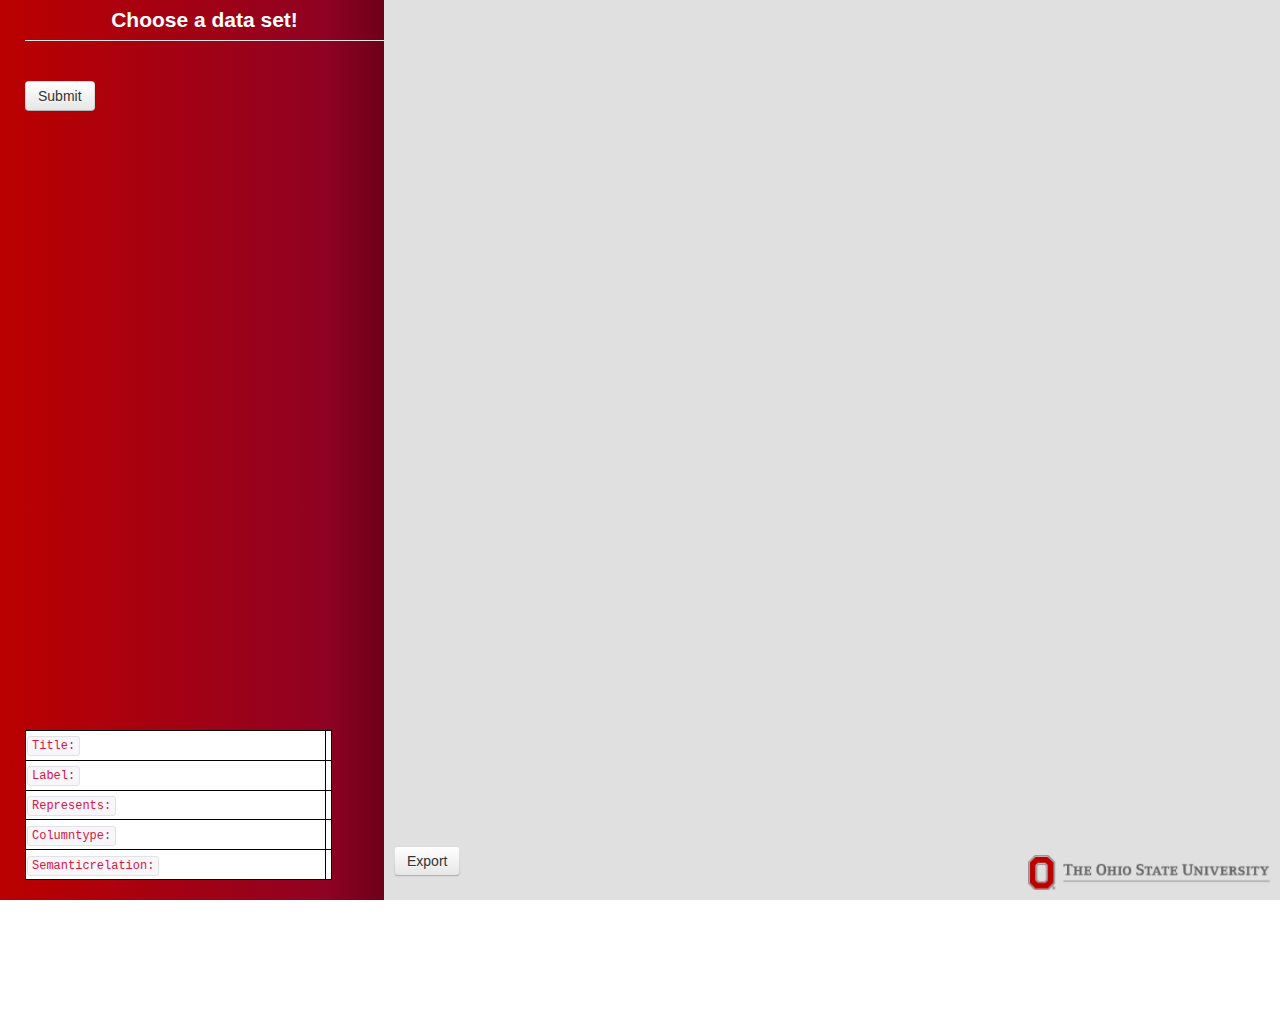
<file: DataFusionPlatform/dataFusionPlatform/WebContent/index.html>
<!DOCTYPE html>
<html>
<head>
<script src="http://ajax.googleapis.com/ajax/libs/jquery/1.11.2/jquery.min.js"></script>
<script type="text/javascript" src="//code.jquery.com/jquery-1.11.0.min.js"></script>
<script src="http://d3js.org/d3.v3.min.js" type="text/javascript"></script>
<script src="bootstrap/js/bootstrap.js"></script>
<link href="bootstrap/css/bootstrap.css" rel="stylesheet">
<link rel="stylesheet" type="text/css" href="style.css">
</head>

<body>

<div id="console">

<!-- First Form -->
<form id="getDataForm" method="POST">
	<fieldset id="fieldSet" class>
		<legend class="title">Choose a data set!</legend>

	</fieldset>
	<br>
    <input type="button" id="form1Button" onclick="getDataSet()" class="btn btn-default" value="Submit"/>
	
</form> 

<!-- Second Form -->
<form id="pickNode" method="POST">
	<fieldset>
		<legend class="title">Pick a node!</legend>
		<select id="nodeSelections" size="5" onclick="optionChange();">
		</select>
		<br><br>
		<input type="button" class="btn btn-default" onclick="goBackToForm1()" value="Back"/>
		<input type="button" class="btn btn-default" id="getNode" value="Get Possible Matches"/>
	</fieldset>
</form>

<!-- Third Form -->
<form id="findMatches" method="POST">
	<fieldset>
		<legend class="title">Explore different matching properties!</legend>
		<div id="displayOptions" display:table ></div>
		<br><br>
		<input type="button" class="btn btn-default" id="backToSecondForm" onclick="goBackToForm2()" value="Back"/>
	</fieldset>
</form>

<!-- Fourth Form -->
<form id="createEdges" method="POST">
	<fieldset>
		<legend class="title">Modify the graph!</legend>
		<table cellpadding="15" id="createEdgesTable">
		</table>
		<br>	
		<input type="button" class="btn btn-default" id="backToThirdForm" onclick="goBackToForm3()" value="Back"/>
	</fieldset>
</form>


	<!-- Table for node metadata output -->
	<div>
		<table id="metainfo">
		  <thead></thead>
		  <tbody>
		    <tr>
		      <td><code>Title:</code></td>
		      <td class="infocell"></td>
		    </tr>
		    <tr>
		      <td><code>Label:</code></td>
		      <td class="infocell"></td>
		    </tr>
		    <tr>
		      <td><code>Represents:</code></td>
		      <td class="infocell"></td>
		    </tr>
		    <tr>
		      <td><code>Columntype:</code></td>
		      <td class="infocell"></td>
		    </tr>
		    <tr>
		      <td><code>Semanticrelation:</code></td>
		      <td class="infocell"></td>
		    </tr>
		  </tbody>
		</table>
	</div>
</div>

<!-- <div id="metainfo"></div>
</div> -->

<div id="graph">
<button id="export" onclick="dataExport()" class="btn btn-default">Export</button>
<image id="logo" src="logo.png">
</div>

<style type="text/css">
 	.node { stroke: #666; stroke-width: 0.5px; cursor: pointer; cursor: hand; }
    .node text { fill: #333; stroke: #333; }
    .node.Column { fill: #bb0000; }
    .node circle:hover { fill: #dcaa38}
    .node.Table { fill: #666; }
    .node.Table circle { stroke: #bb0000; stroke-width: 3px; }
    .node.JoinTable { fill: #666}
    .node.JoinTable circle { stroke: #bb0000; stroke-width: 3px; }
    .node.Dataset { fill: #333;}
    .node.Dataset circle { stroke: #666; stroke-width: 5px; }
    .link { stroke: #999; stroke-width: 4px; }
    div {height: 100%;}
    html {height: 100%;}
    body {height: 100%;}
</style>


<script src="frontend.js"></script>

</body>
</html>
</file>
<file: DataFusionPlatform/dataFusionPlatform/WebContent/style.css>
html, body {
	height: 100%;
	margin: 0;
	padding: 0;
	overflow-y:hidden;
	overflow-x:hidden;
	color: white;
}
table, th, td {
    border: 1px solid black;
    color: black;
    background-color: white;
}

legend {
	color: white;
	font-family: font"Lucida Console", Monaco, monospace;
}

.list {
	color: white;
	font-family: font"Lucida Console", Monaco, monospace;
}

div {
	font-family: font"Lucida Console", Monaco, monospace;
	height: 100%;
    box-sizing:border-box;
    -moz-box-sizing:border-box;
    -webkit-box-sizing:border-box;
}

.title {
	font-family: font"Lucida Console", Monaco, monospace;
	color: black;
	font-weight: bold;
	text-align: center;
	color: white;
}

#metainfo {
	position: absolute;
	bottom: 0;
	background-color: #ffffff;
	height: 150px;
	margin-bottom: 20px;
	width: 80%;
}

#logo {
	height: 35px;
	position: fixed;
	bottom: 10px;
	right: 10px;
}

#export {
	position: inherit;
	top: 94%;
	left: 10px;
}

#graph {
	/* backgrounds for all possible browsers */
	background: #e0e0e0;
	/*
	background: -moz-linear-gradient(left, #f5f5f5 0%, #ffffff 15%, #ffffff 85%, #f5f5f5 100%);
	background: -webkit-gradient(linear, left top, right top, color-stop(0%,#f5f5f5), color-stop(15%,#ffffff), color-stop(85%,#ffffff), color-stop(100%,#f5f5f5));
	background: -webkit-linear-gradient(left, #f5f5f5 0%,#ffffff 15%,#ffffff 85%,#f5f5f5 100%);
	background: -o-linear-gradient(left, #f5f5f5 0%,#ffffff 15%,#ffffff 85%,#f5f5f5 100%);
	background: -ms-linear-gradient(left, #f5f5f5 0%,#ffffff 15%,#ffffff 85%,#f5f5f5 100%);
	background: linear-gradient(to right, #f5f5f5 0%,#ffffff 15%,#ffffff 85%,#f5f5f5 100%);
	*/
	filter: progid:DXImageTransform.Microsoft.gradient( startColorstr='#f5f5f5', endColorstr='#f5f5f5',GradientType=1 );
	width: 70%;
	float: right;
	position: relative;
}

#console {
	/* backgrounds for all possible browsers */
	background: #bb0000; /* Old browsers */
	background: -moz-linear-gradient(left,  #bb0000 0%, #8f0222 85%, #6d0019 100%); /* FF3.6+ */
	background: -webkit-gradient(linear, left top, right top, color-stop(0%,#bb0000), color-stop(85%,#8f0222), color-stop(100%,#6d0019)); /* Chrome,Safari4+ */
	background: -webkit-linear-gradient(left,  #bb0000 0%,#8f0222 85%,#6d0019 100%); /* Chrome10+,Safari5.1+ */
	background: -o-linear-gradient(left,  #bb0000 0%,#8f0222 85%,#6d0019 100%); /* Opera 11.10+ */
	background: -ms-linear-gradient(left,  #bb0000 0%,#8f0222 85%,#6d0019 100%); /* IE10+ */
	background: linear-gradient(to right,  #bb0000 0%,#8f0222 85%,#6d0019 100%); /* W3C */
	filter: progid:DXImageTransform.Microsoft.gradient( startColorstr='#bb0000', endColorstr='#6d0019',GradientType=1 ); /* IE6-9 */

	/*
	background: -moz-linear-gradient(left, #90CAF9 0%, #90CAF9 50%, #90CAF9 100%);
	background: -webkit-gradient(linear, left top, right top, color-stop(0%,#90CAF9), color-stop(50%,#90CAF9), color-stop(100%,#90CAF9));
	background: -webkit-linear-gradient(left, #BBDEFB 0%,#90CAF9 50%,#90CAF9 100%);
	background: -o-linear-gradient(left, #90CAF9 0%,#90CAF9 50%,#90CAF9 100%);
	background: -ms-linear-gradient(left, #90CAF9 0%,#90CAF9 50%,#90CAF9 100%);
	background: linear-gradient(to right, #90CAF9 0%,#90CAF9 50%,#90CAF9 100%);
	*/
	filter: progid: DXImageTransform.Microsoft.gradient( startColorstr='#90CAF9', endColorstr='#90CAF9',GradientType=1 );
	text-align: left;
	padding-left: 25px;
	position: relative;
	width: 30%;
	float: left;
}

.infocell {
	font-family: font"Lucida Console", Monaco, monospace;
	color: black;
}

.matchButtons {
	width: 35%;
	-webkit-box-shadow:rgba(0,0,0,0.98) 0 1px 0 0;
	-moz-box-shadow:rgba(0,0,0,0.98) 0 1px 0 0;
	box-shadow:rgba(0,0,0,0.98) 0 1px 0 0;
	background-color:#EEE;
	border-radius:0;
	-webkit-border-radius:0;
	-moz-border-radius:0;
	border:1px solid #999;
	color:#666;
	font-family:'Lucida Grande',Tahoma,Verdana,Arial,Sans-serif;
	font-size:11px;
	font-weight:700;
	padding:2px 6px;
	height:28px
}

/*button {
	padding: 10px;
	margin: 0 auto;
	display: block;
	margin-top: 30px;
	margin-bottom: 30px;
}*/
</file>
